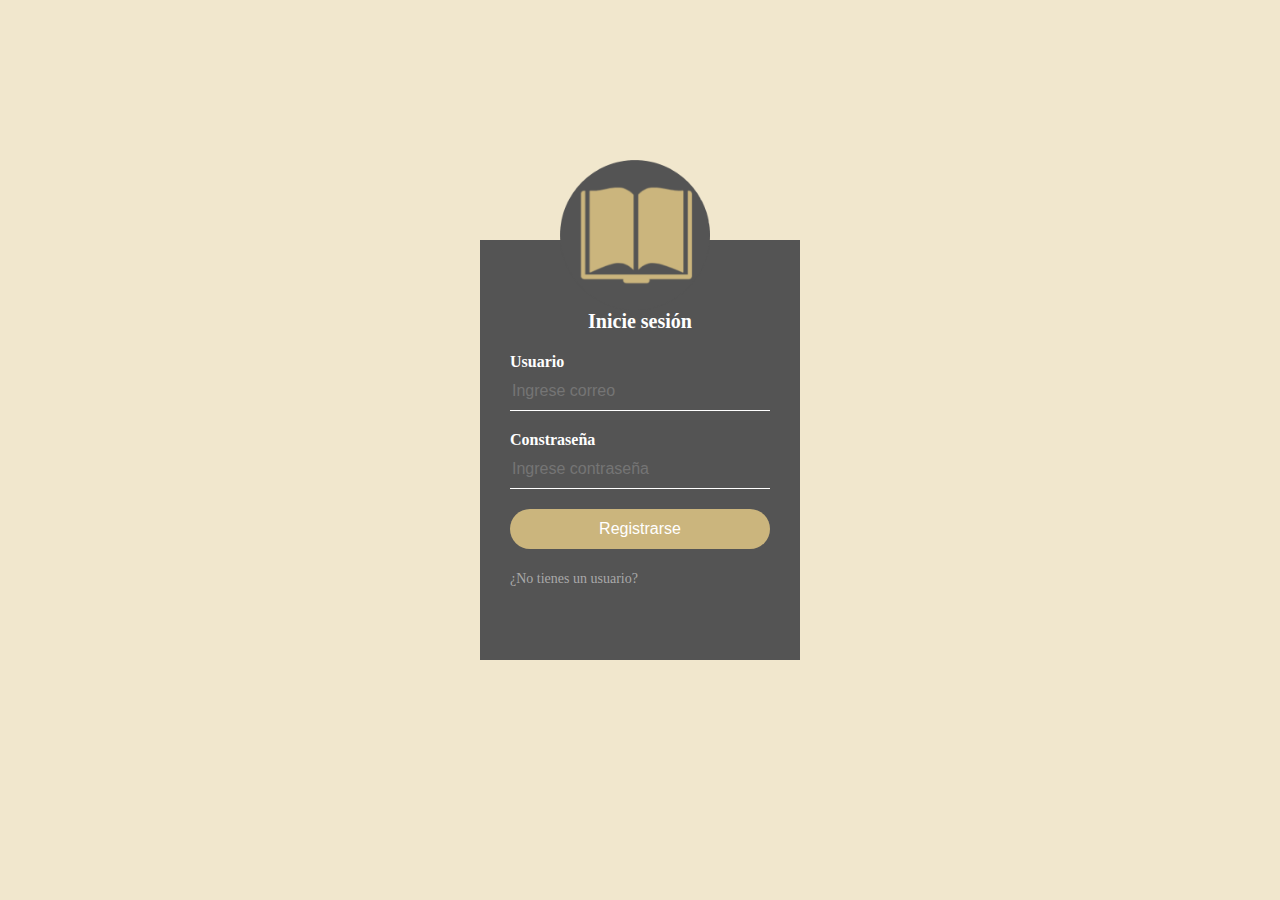
<file: index.html>
<html>
<head>
<title>Classmatebooking</title>
<link rel="stylesheet" type="text/css" href="CSS/INDEXCSS.css" media="screen"/>
<meta charset="UTF-8">

</head>

<body bgcolor=A3D58C>
<div class="iniciosesion">

<img src="IMAGENES/logo.png" class="logoprinc" alt="Logo">
 <h1>Inicie sesión</h1>

<form name="formI" method="POST" action="PHP/VALIDARINGRESO.php" name="initialpage">

	<label for="username">Usuario</label>
	<input type="email" name="correo" placeholder="Ingrese correo" required="Campo obligatorio">

	<label for="password">Constraseña</label>
	<input type="password" name="contrasena" placeholder="Ingrese contraseña" required="Campo obligatorio">
	
	<input type="submit" value="Registrarse" class=button1>
	
<a href="REGISTRO.html" target="_self"> ¿No tienes un usuario?</a></center>
</font>
</form>





</body>
</html>
</file>
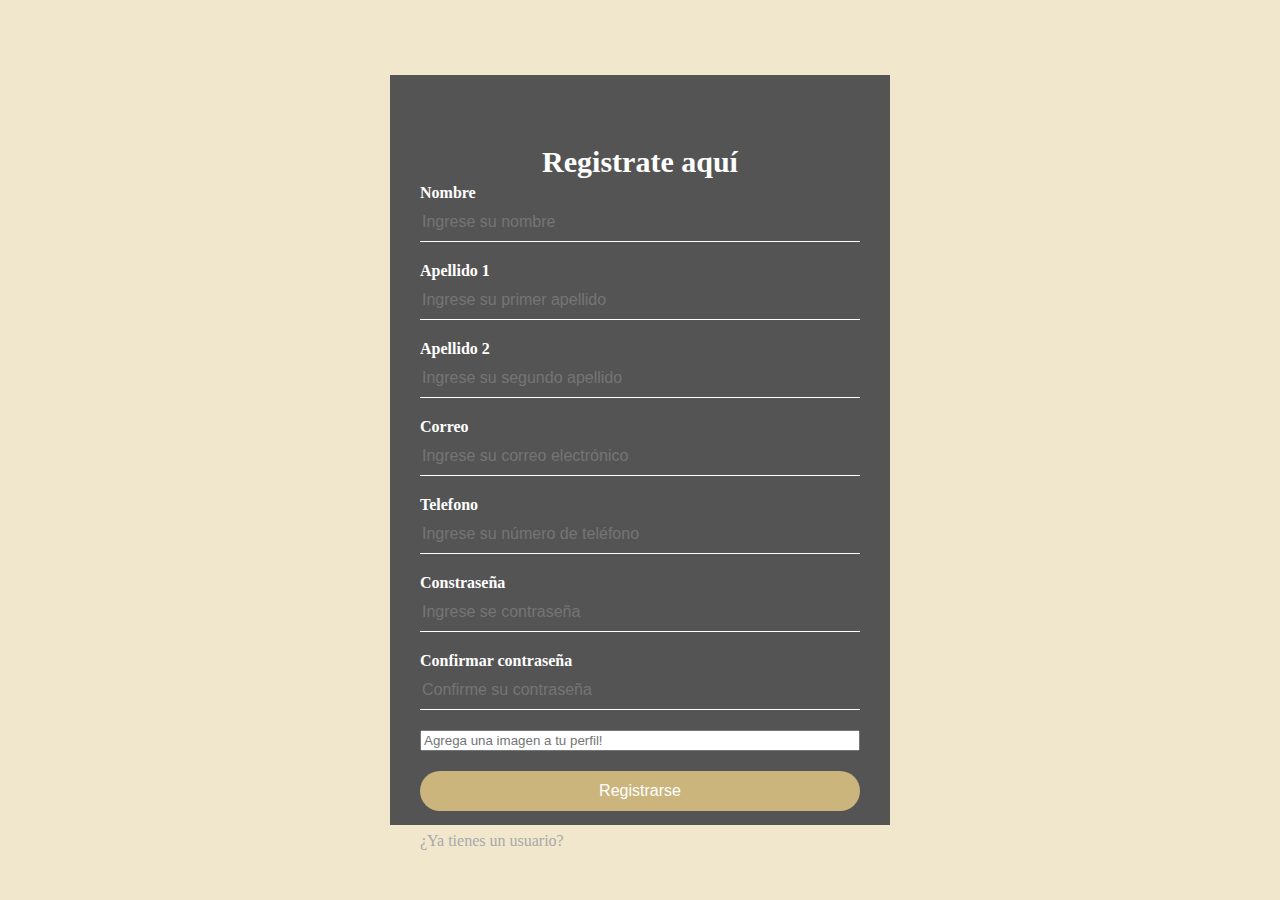
<file: REGISTRO.html>
<html>
<head>

<title> Registro de usuario </title>

<link rel="stylesheet" type="text/css" href="CSS/REGISTROCSS.css" media="screen"/>
<meta charset="UTF-8">


<script>
	function validateForm(){
		var x = document.forms["formR"]["contrasena"].value;
		var y = document.forms["formR"]["confirmarcontrasena"].value;
		if (x!=y){
			alert("Las contraseñas no coinciden");
			return false;
			}
			
			}
	</script>

</head>

<body bgcolor=#659FB6>

<div class="registro">
    <h1>Registrate aquí</h1>
<form name="formR" action ="PHP/VALIDARREGISTRO.php" method="POST" onsubmit="return validateForm()">
 <label for="nombre">Nombre</label>
<input type="text" name="nombre" required="required" placeholder="Ingrese su nombre">
 <label for="apellido1">Apellido 1</label>
<input type="text" name="apellido1" required="required" placeholder="Ingrese su primer apellido"> 
 <label for="apellido2">Apellido 2</label>
<input type="text" name="apellido2" placeholder="Ingrese su segundo apellido">
 <label for="correo">Correo</label> 
<input type="email" name="correo" required="required" placeholder="Ingrese su correo electrónico">
 <label for="telefono">Telefono</label> 
<input type="text" name="telefono" required="required" placeholder="Ingrese su número de teléfono">
 <label for="contraseña">Constraseña</label>
<input type="password" name="contrasena" required="required" placeholder="Ingrese se contraseña">
 <label for="ccontraseña">Confirmar contraseña</label>
<input type="password" name="confirmarcontrasena" required="required" placeholder="Confirme su contraseña">
<input type="url" name="imagen" placeholder="Agrega una imagen a tu perfil!">

<input type="submit" value="Registrarse" class=button3>

<a href="index.php" target="_self"> ¿Ya tienes un usuario?</a>
</div>
</form>
</body>
</html>
</file>
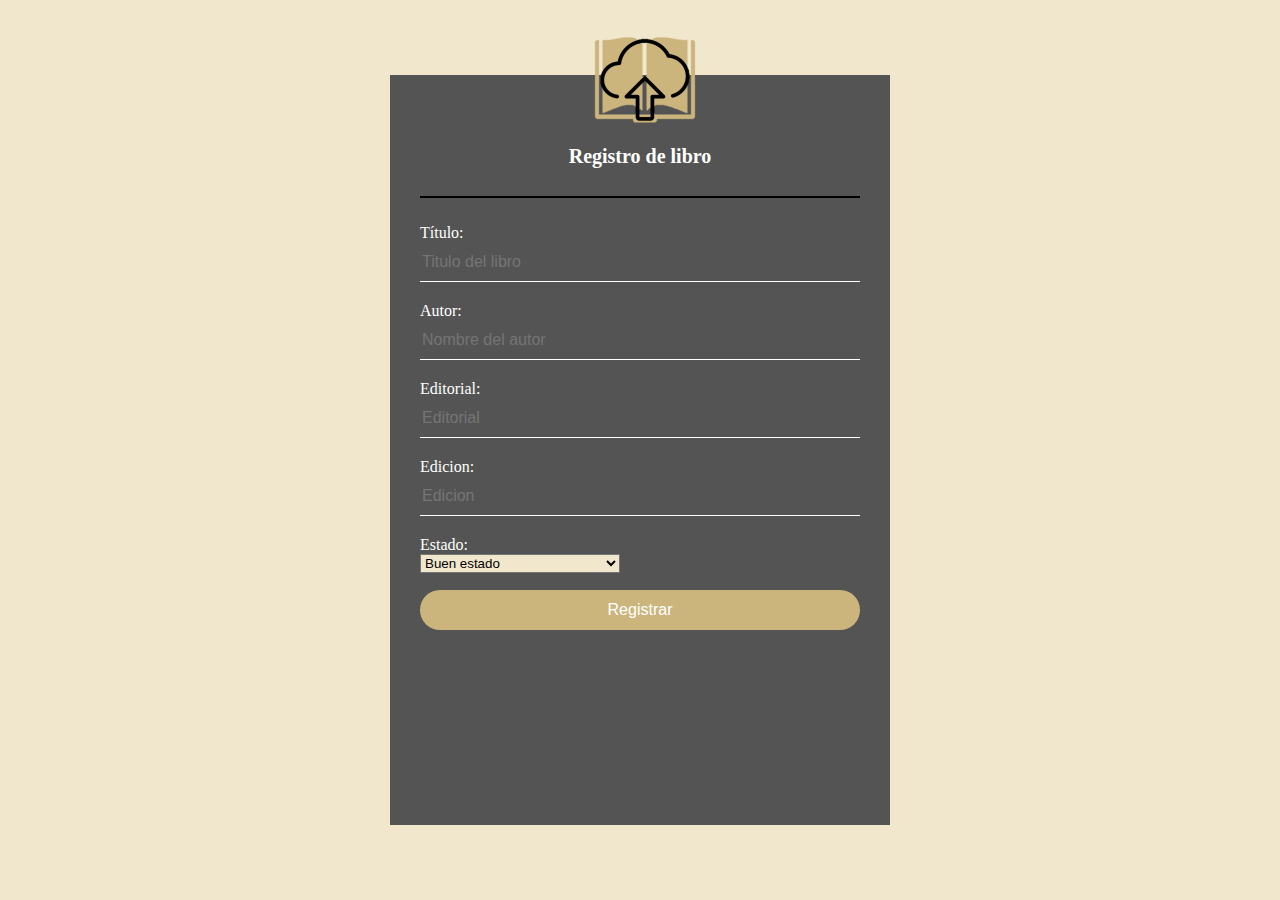
<file: MENUPRINCIPAL/REGISTRARLIBRO.html>
<html>
<head>

<title>Registro de libro</title>
<link rel="stylesheet" type="text/css" href="MENUCSS/REGISTROLIBROCSS.css" media="screen"/>


<head>

<div class="regislibro">
<body bgcolor=#D5F8CD>
<img src="IMAGENES_MENU/registro.png" class="registro" alt="Imagen_registro">

<h1>Registro de libro</h1>

<form method="POST" target="MENUPHP/VALIDARREGISTROLIBRO.PHP">

<hr color=000000><br>
Título:<br>
<input type="text" name="titulo" required="required" placeholder="Titulo del libro">

Autor:<br>
<input type="text" name="autor" required="required" placeholder="Nombre del autor">

Editorial:<br>
<input type="text" name="editorial" required="required" placeholder="Editorial">

Edicion:<br>
<input type="text" name="edicion" required="required" placeholder="Edicion">

Estado:<br>
<select name="estado">
<option value="buen">Buen estado</option>
<option value="regular">Regular</option>
<option value="mal">Malo</option>
</select>
<br><br>
<input type="submit" value="Registrar" class=button3> <br>

</form>
</div>
</body>
</html>
</file>
<file: CSS/INDEXCSS.css>
body{
  margin: 0;
  padding: 0;
  background-color: #f1e7cd;
  background-size: cover;
  font-family: sanserif;
  height: 100vh;
}

.iniciosesion{
  width: 320px;
  height: 420px;
  background: #545454;
  color: #fff;
  top: 50%;
  left: 50%;
  position: absolute;
  transform: translate(-50%, -50%);
  box-sizing: border-box;
  padding: 70px 30px;
}
.iniciosesion .logoprinc{
	width: 150px;
  height: 150px;
  position: absolute;
  top: -80px;
  left: calc(50% - 80px);
}
.iniciosesion h1{
  margin: 0;
  padding: 0 0 20px;
  text-align: center;
  font-size: 20px;
}
.iniciosesion label {
  margin: 0;
  padding: 0;
  font-weight: bold;
  display: block;
}
.iniciosesion input {
  width: 100%;
  margin-bottom: 20px;
}
.iniciosesion input[type="email"], .iniciosesion input[type="password"] {
  border: none;
  border-bottom: 1px solid #fff;
  background: transparent;
  outline: none;
  height: 40px;
  color: #fff;
  font-size: 16px;
}

.iniciosesion input[type="submit"] {
  border: none;
  outline: none;
  height: 40px;
  background: #cbb57d;
  color: #fff;
  font-size: 16px;
  border-radius: 60px;
}

.iniciosesion input[type="submit"]:hover {
  cursor: pointer;
  background: #cbb57d;
  color: #000;
}

.iniciosesion a {
  text-decoration: none;
  font-size: 14px;
  line-height: 20px;
  color: darkgrey;
}

.iniciosesion a:hover {
  color: #cbb57d;
}
</file>
<file: CSS/REGISTROCSS.css>
body{
  margin: 0;
  padding: 0;
  background-color: #f1e7cd;
  background-size: cover;
  font-family: sanserif;
  height: 100vh;
}

.logoprinc{
    position: absolute;
    top: 20px;
    left: 20px;
}

.registro{
  width: 500px;
  height: 750px;
  background: #545454;
  color: #fff;
  top: 50%;
  left: 50%;
  position: absolute;
  transform: translate(-50%, -50%);
  box-sizing: border-box;
  padding: 70px 30px;
}
.registro h1{
  margin: 0;
  padding: 0 0 5;
  text-align: center;
  font-size: 30px;
}
.registro label {
  margin: 0;
  padding: 0;
  font-weight: bold;
  display: block;
}
.registro input {
  width: 100%;
  margin-bottom: 20px;
}
.registro input[type="email"], .registro input[type="password"], .registro input[type="text"]{
  border: none;
  border-bottom: 1px solid #fff;
  background: transparent;
  outline: none;
  height: 40px;
  color: #fff;
  font-size: 16px;
}

.registro input[type="submit"] {
  border: none;
  outline: none;
  height: 40px;
  background: #cbb57d;
  color: #fff;
  font-size: 16px;
  border-radius: 60px;
}

.registro input[type="submit"]:hover {
  cursor: pointer;
  background: #cbb57d;
  color: #000;
}

.registro a {
  text-decoration: none;
  font-size: 16px;
  line-height: 20px;
  color: darkgrey;
}

.registro a:hover {
  color: #cbb57d;
}
</file>
<file: MENUPRINCIPAL/MENUCSS/REGISTROLIBROCSS.css>
body{
  margin: 0;
  padding: 0;
  background-color: #f1e7cd;
  background-size: cover;
  font-family: sanserif;
  height: 100vh;
}
.regislibro{
  width: 500px;
  height: 750px;
  background: #545454;
  color: #fff;
  top: 50%;
  left: 50%;
  position: absolute;
  transform: translate(-50%, -50%);
  box-sizing: border-box;
  padding: 70px 30px;
}
.regislibro .registro{
	width: 250px;
  height: 250px;
  position: absolute;
  top: -120px;
  left: calc(50% - 120px);
}
.regislibro h1{
  margin: 0;
  padding: 0 0 20px;
  text-align: center;
  font-size: 20px;
}
.regislibro label {
  margin: 0;
  padding: 0;
  font-weight: bold;
  display: block;
}
.regislibro input {
  width: 100%;
  margin-bottom: 20px;
}
.regislibro input[type="email"], .regislibro input[type="password"], .regislibro input[type="text"] {
  border: none;
  border-bottom: 1px solid #fff;
  background: transparent;
  outline: none;
  height: 40px;
  color: #fff;
  font-size: 16px;
}

.regislibro input[type="submit"] {
  border: none;
  outline: none;
  height: 40px;
  background: #cbb57d;
  color: #fff;
  font-size: 16px;
  border-radius: 60px;
}

.regislibro input[type="submit"]:hover {
  cursor: pointer;
  background: #cbb57d;
  color: #000;
}

.regislibro a {
  text-decoration: none;
  font-size: 14px;
  line-height: 20px;
  color: darkgrey;
}

.regislibro a:hover {
  color: #cbb57d;
}

.regislibro select{
  position: absolute;
  background-color: #f1e7cd;
  width: 200px

}
</file>
